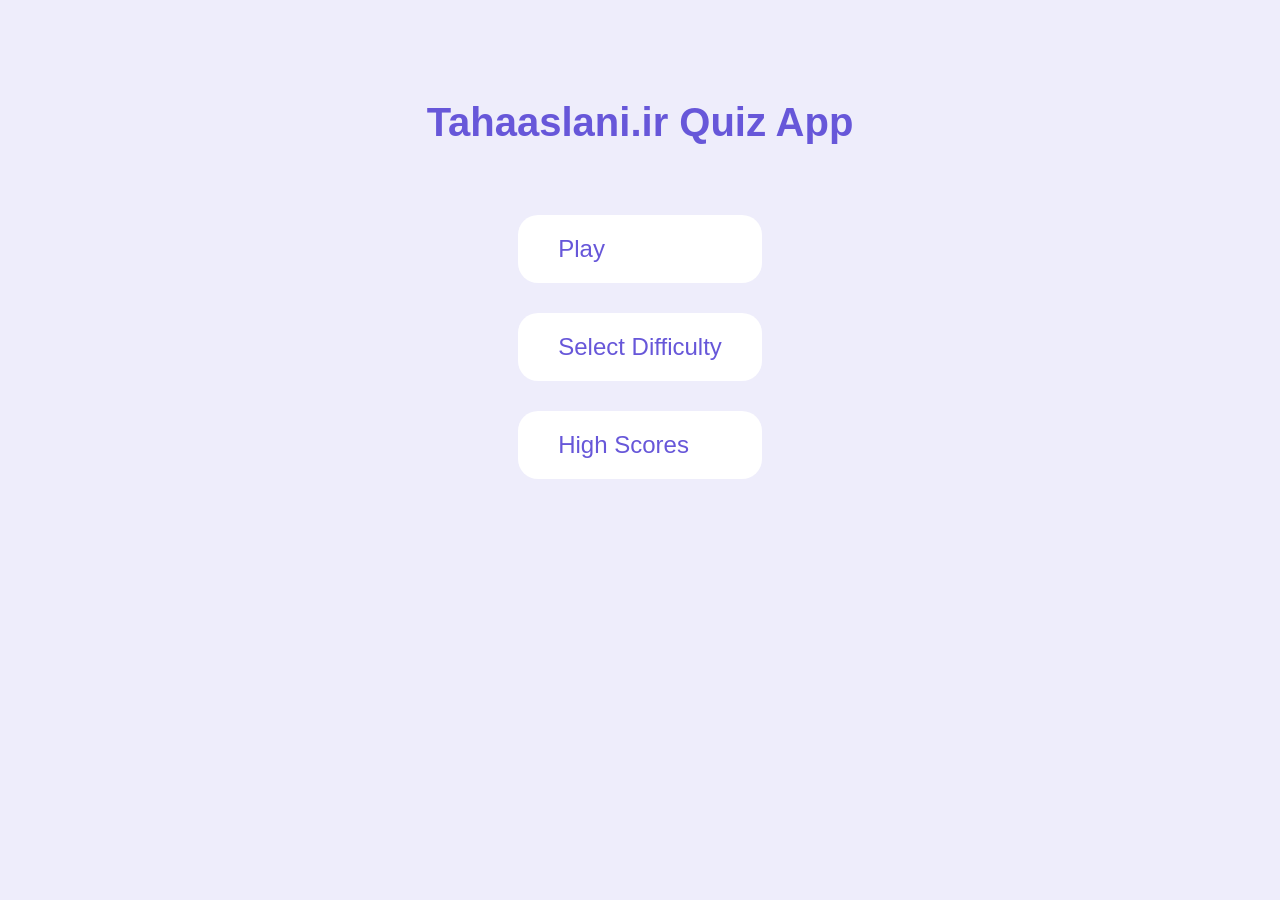
<file: index.html>
<!DOCTYPE html>
<html lang="en">
  <head>
    <meta charset="UTF-8" />
    <meta name="viewport" content="width=device-width, initial-scale=1.0" />
    <title>Taha Aslani | Quiz App</title>
    <link rel="stylesheet" href="styles/index.css" />
    <link rel="stylesheet" href="styles/global.css" />
  </head>
  <body>
    <h1 class="purple name">Tahaaslani.ir Quiz App</h1>
    <div class="menu">
      <a href="/game.html" class="menu-item">Play</a>
      <a href="/difficulty.html" class="menu-item">Select Difficulty</a>
      <a href="/scores.html" class="menu-item">High Scores</a>
    </div>
  </body>
</html>
</file>
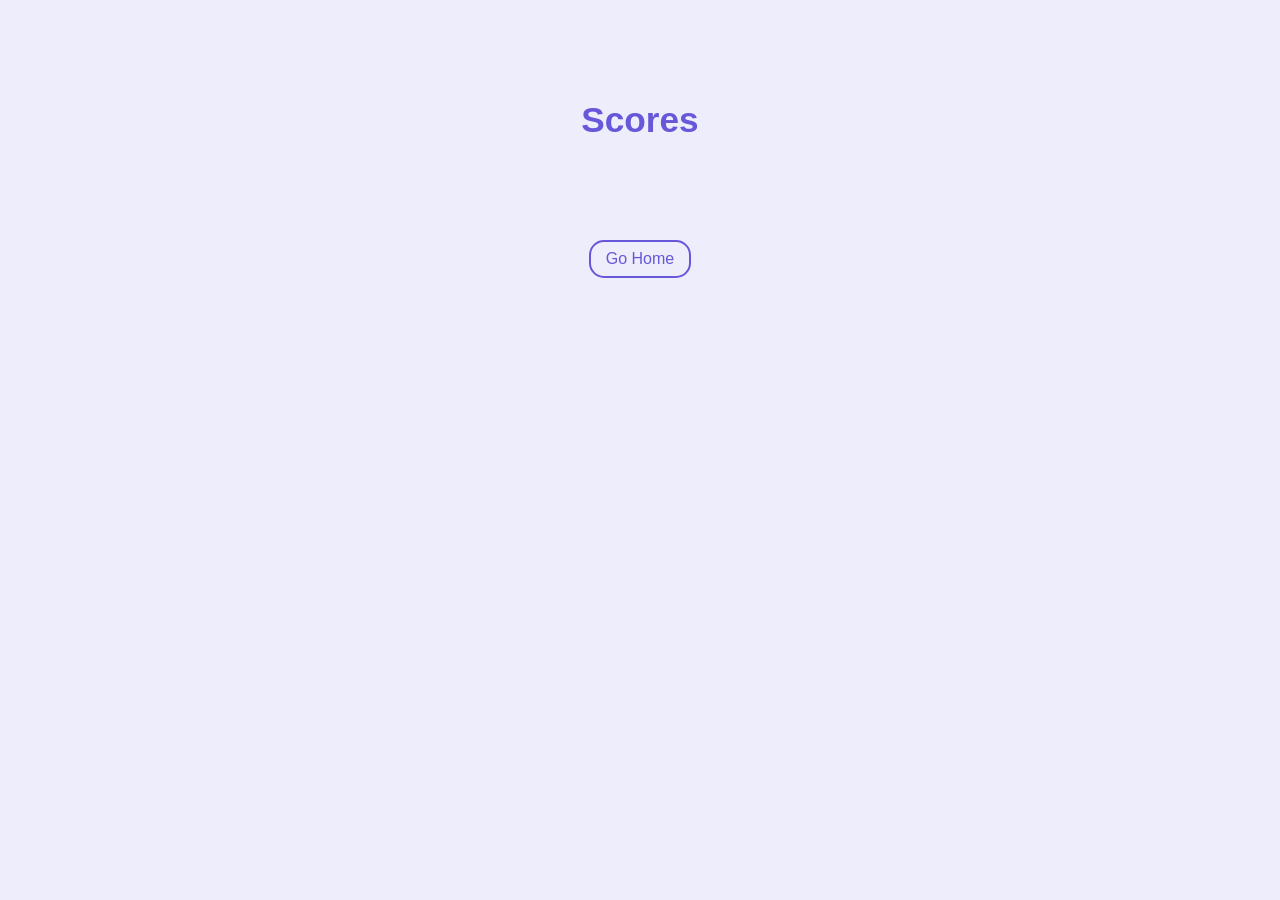
<file: scores.html>
<!DOCTYPE html>
<html lang="en">
  <head>
    <meta charset="UTF-8" />
    <meta name="viewport" content="width=device-width, initial-scale=1.0" />
    <title>Taha Aslani | High Scores</title>
    <link rel="stylesheet" href="styles/global.css" />
    <link rel="stylesheet" href="styles/scores.css" />
  </head>
  <body>
    <h3 class="purple">Scores</h3>
    <ol></ol>
    <a href="/">Go Home</a>
    <script src="scripts/scores.js"></script>
  </body>
</html>
</file>
<file: styles/index.css>
.name {
  margin-bottom: 50px;
  font-size: 2.5rem;
}

.menu {
  display: flex;
  flex-direction: column;
  width: fit-content;
  padding: 20px;
}

.menu-item {
  background-color: #fff;
  color: var(--purple);
  margin-bottom: 30px;
  padding: 20px 40px;
  font-size: 1.5rem;
  text-decoration: none;
  border-radius: 20px;
  transition: all 0.15s ease-in;
}

a:hover {
  color: #fff;
  background-color: var(--purple);
}
</file>
<file: styles/global.css>
* {
  margin: 0;
  padding: 0;
  box-sizing: border-box;
  font-family: Arial, Helvetica, sans-serif;
  --purple: #6757d9;
  --white: #eeedfb;
}

body {
  max-width: 1000px;
  margin: auto;
  background-color: #eeedfb;
  display: flex;
  flex-direction: column;
  align-items: center;
  padding-top: 100px;
}

.purple {
  color: var(--purple);
}
</file>
<file: styles/scores.css>
h3 {
  font-size: 2.2rem;
  margin-bottom: 70px;
}

li {
  list-style: none;
  background-color: #fff;
  border-radius: 20px;
  width: 500px;
  padding: 15px;
  margin-bottom: 15px;
  font-size: 1.2rem;
  display: flex;
  justify-content: space-between;
  align-items: center;
}

li span:first-child {
  background-color: var(--purple);
  width: 35px;
  height: 35px;
  line-height: 35px;
  text-align: center;
  color: #fff;
  border-radius: 12px;
}

li p {
  width: 100%;
  padding-left: 20px;
  font-size: 1.3rem;
  color: rgb(86, 86, 86);
}

li span:last-child {
  background-color: var(--white);
  width: 35px;
  height: 35px;
  line-height: 35px;
  text-align: center;
  color: var(--purple);
  font-size: 1.2rem;
  border-radius: 12px;
}

a {
  background-color: var(--white);
  color: var(--purple);
  margin-top: 30px;
  padding: 8px 15px;
  font-size: 1rem;
  text-decoration: none;
  border-radius: 15px;
  transition: all 0.15s ease-in;
  border: 2px solid var(--purple);
}

a:hover {
  color: #fff;
  background-color: var(--purple);
}
</file>
